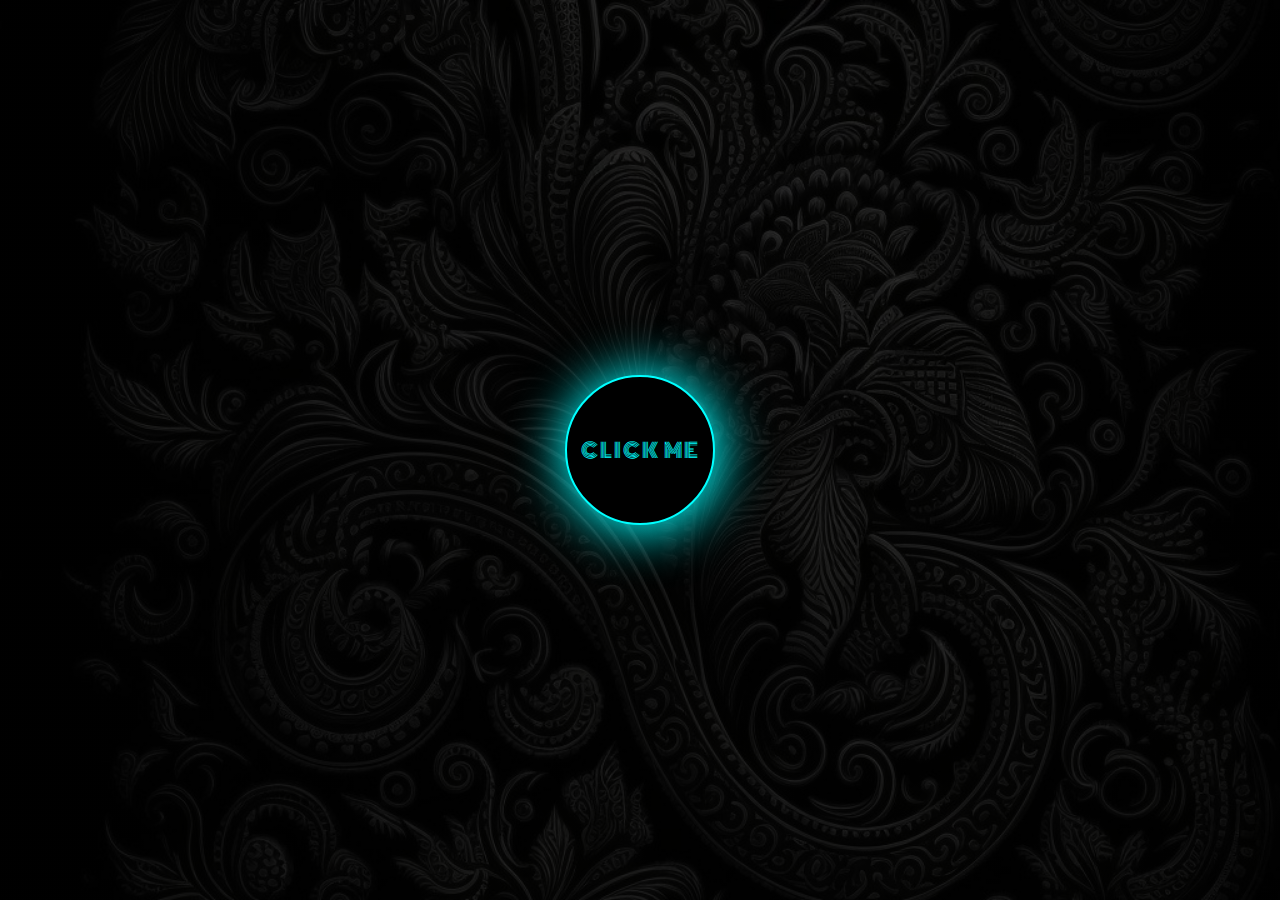
<file: index.html>
<!DOCTYPE html>
<html lang="en">
<head>
    <meta charset="UTF-8">
    <meta http-equiv="X-UA-Compatible" content="IE=edge">
    <meta name="viewport" content="width=device-width, initial-scale=1.0">
    <title>Document</title>
    <link href="https://fonts.googleapis.com/css2?family=Monoton&display=swap" rel="stylesheet">


    <style>
        *{
            margin: 0;
            padding: 0;
            box-sizing: border-box;
        }
        
        body{
            height: 100vh;
            width: 100vw;
            display: flex;
            justify-content: center;
            align-items: center;
            background: linear-gradient(rgba(0,0,0,0.7),rgba(0,0,0,0.7)),url(image/black.jpg);
            background-size: 100% 100%;
            background-position: center;
            background-attachment: fixed;
            background-size: cover;
           
        }
         button{
            height: 150px;
            width: 150px;
            border: 2px solid aqua;
            box-shadow: 2px 2px 50px 5px aqua;
            border-radius: 100px;
            background-color: black;
        }
         button a{
            color: white;
            font-size: 20px;
            text-decoration: none;
            color: aqua;
            font-family: 'Monoton', cursive;
            letter-spacing: 2px;
        }

        
    </style>
</head>
<body>
    
        <button> <a href="card.html" target="_blank">CLICK ME</a></button>
    
        
</body>
</html>
</file>
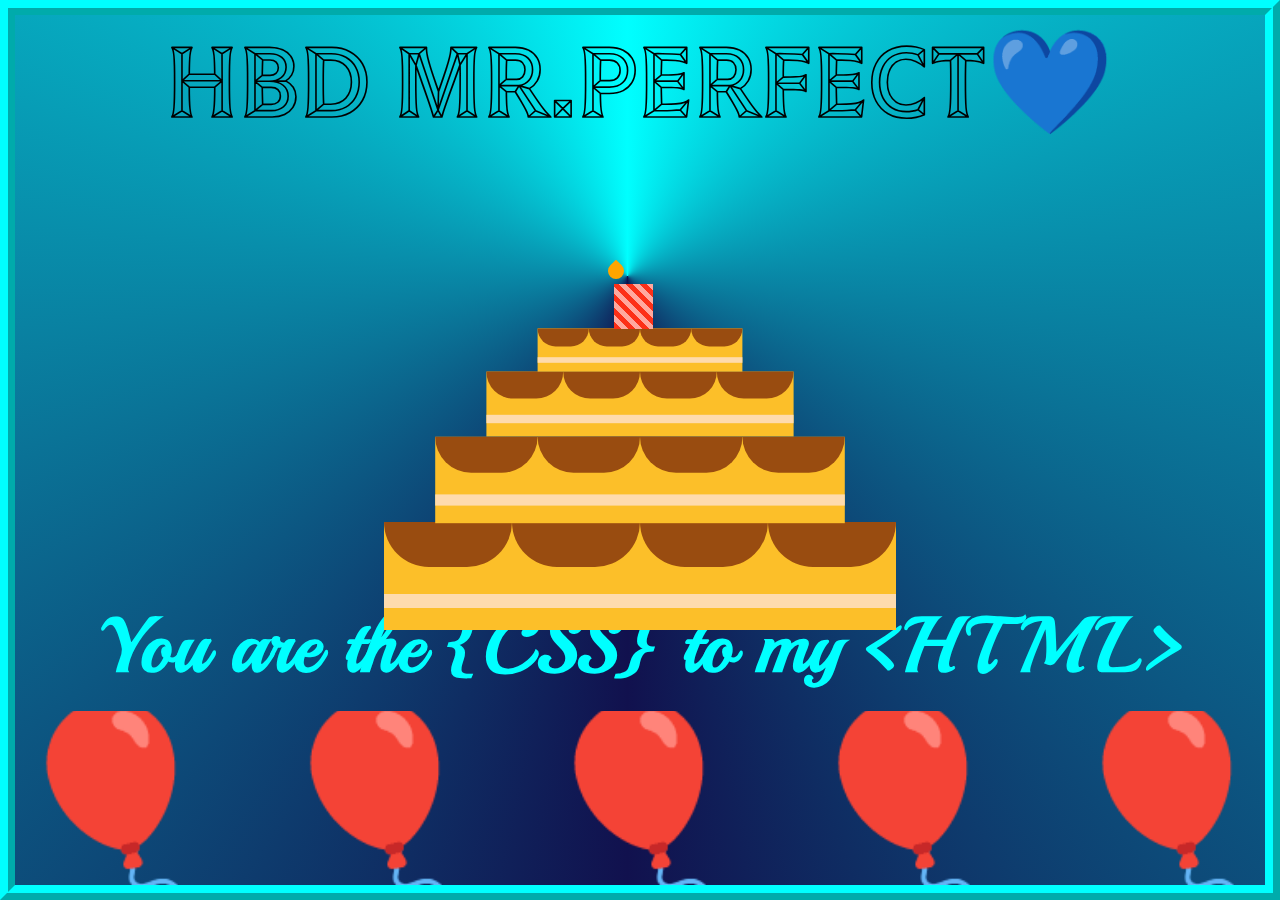
<file: card.html>
<!DOCTYPE html>
<html lang="en">

<head>
    <meta charset="UTF-8">
    <meta http-equiv="X-UA-Compatible" content="IE=edge">
    <meta name="viewport" content="width=device-width, initial-scale=1.0">
    <title>Document</title>
    <link rel="stylesheet" href="style.css">
    <link href="https://fonts.googleapis.com/css2?family=Tilt+Prism&display=swap" rel="stylesheet">
    <link href="https://fonts.googleapis.com/css2?family=Playball&display=swap" rel="stylesheet">
</head>

<body>
    <div class="container">
        <div class="text1">
            <h1>HBD MR.PERFECT&#128153;</h1>
        </div>
        <div class="cake">
            <div class="bottom-layer">
                <div class="design1"></div>
                <div class="design2"></div>
                <div class="design3"></div>
                <div class="design4"></div>
                <div class="line"></div>
            </div>
            <div class="center-layer">
                <div class="design1"></div>
                <div class="design2"></div>
                <div class="design3"></div>
                <div class="design4"></div>
                <div class="line"></div>
            </div>
            <div class="top-layer">
                <div class="design1"></div>
                <div class="design2"></div>
                <div class="design3"></div>
                <div class="design4"></div>
                <div class="line"></div>
            </div>
            <div class="top-top-layer">
                <div class="design1"></div>
                <div class="design2"></div>
                <div class="design3"></div>
                <div class="design4"></div>
                <div class="line"></div>
            </div>

            <div class="candle"></div>
            <div class="fire"></div>

        </div>
        <div class="text2">
            <h2>You are the {CSS} to my &lt;HTML&gt;</h2>
        </div>
        <div class="balloon">
            <h1>&#127880;</h1>
            <h1>&#127880;</h1>
            <h1>&#127880;</h1>
            <h1>&#127880;</h1>
            <h1>&#127880;</h1>
        </div>
    </div>
</body>

</html>
</file>
<file: style.css>
*{
    margin: 0;
    padding: 0;
    box-sizing: border-box;
}
.container{
    max-width: 100vw;
    height: 100vh;
    border: 4mm ridge rgba(0, 255, 255, 1);
    display: flex;
    flex-direction: column;
    justify-content:space-around;
    align-items: center;
    background-image: conic-gradient(at 49% 30%, cyan,rgb(17, 17, 78),cyan); 
}
.text1{
    width: 100vw;
    height: 15vh;
    /* border: 2px solid black; */
    display: flex;
    justify-content: center;
    align-items: center;
}
.text1 h1{
    font-size: 8vw;
    font-family: 'Tilt Prism', cursive;
}

.cake{
    width: 100vw;
    height: 50vh;
    
}
.bottom-layer{
    position: absolute;
    bottom: 30vh;
    left: 30vw;
    height: 12vh;
    width: 40vw;
    background:#fcbf29;
}
.center-layer{
    position: absolute;
    bottom: 40.7vh;
    left: 30vw;
    height: 12vh;
    width: 40vw;
    background:#fcbf29;
    transform: scale(0.8);
}
.top-layer{
    position: absolute;
    bottom: 49.1vh;
    left: 30vw;
    height: 12vh;
    width: 40vw;
    background:#fcbf29;
    transform: scale(0.6);
}
.top-top-layer{
    position: absolute;
    bottom: 55.1vh;
    left: 30vw;
    height: 12vh;
    width: 40vw;
    background:#fcbf29;
    transform: scale(0.4);
}

.line{
    position: absolute;
    height: 1.5vh;
    width: 40vw;
    background: #fedbad;
    top: 8vh;
}
.design1{
    position: absolute;
    height: 5vh;
    width: 10vw;
    background:#994c10;
    top: 0vh;
    left: 0vw;
    border-radius: 0px 0px 100px 100px;
}
.design2{
    position: absolute;
    height: 5vh;
    width: 10vw;
    background:#994c10;
    top: 0vh;
    left: 10vw;
    border-radius: 0px 0px 100px 100px;

}
.design3{
    position: absolute;
    height: 5vh;
    width: 10vw;
    background:#994c10;
    top: 0vh;
    left: 20vw;
    border-radius: 0px 0px 100px 100px;
}
.design4{
    position: absolute;
    height: 5vh;
    width: 10vw;
    background:#994c10;
    top: 0vh;
    left: 30vw;
    border-radius: 0px 0px 100px 100px;
}

.candle{
    position: absolute;
    left: 48vw;
    bottom: 63.5vh;
    height: 5vh;
    width: 3vw;
    background: repeating-linear-gradient(
        45deg,
        #fd3018 0,
        #fd3018 5px,
        #ffa89e 5px,
        #ffa89e 10px
    );
}
.fire{
    position: absolute;
    left: 47.5vw;
    bottom: 69vh;
    height: 16px;
    width: 16px; 
    background: #ffa500;
    border-radius: 0px 50px 50px 50px;
    rotate: 45deg;
}



.text2{
    width: 100vw;
    height: 15vh;
    /* border: 2px solid black; */
    display: flex;
    justify-content: center;
    align-items: center;
}
.text2 h2{
    font-size: 6vw;
    font-family: 'Playball', cursive;
    color: aqua;
}

.balloon{
    width: 100vw;
    height: 20vh;
    /* border: 2px solid black; */
    display: flex;
    flex-direction: row;
    justify-content:space-between;
    align-items: center;
    overflow: hidden;
    position: relative;
    animation-name: balloon-ani;
    animation-duration: 5s;
    animation-timing-function: ease-out;
    animation-direction: reverse;
    animation-iteration-count: infinite;
    transition: all 5s ease-in;
    
}
.balloon h1{
    font-size: 14vw;

}



@keyframes balloon-ani {
    from{
     top: 0px;
     bottom: 1250px; 

    }
    to{
      bottom: 0px; 
     
    }
 
 }
</file>
